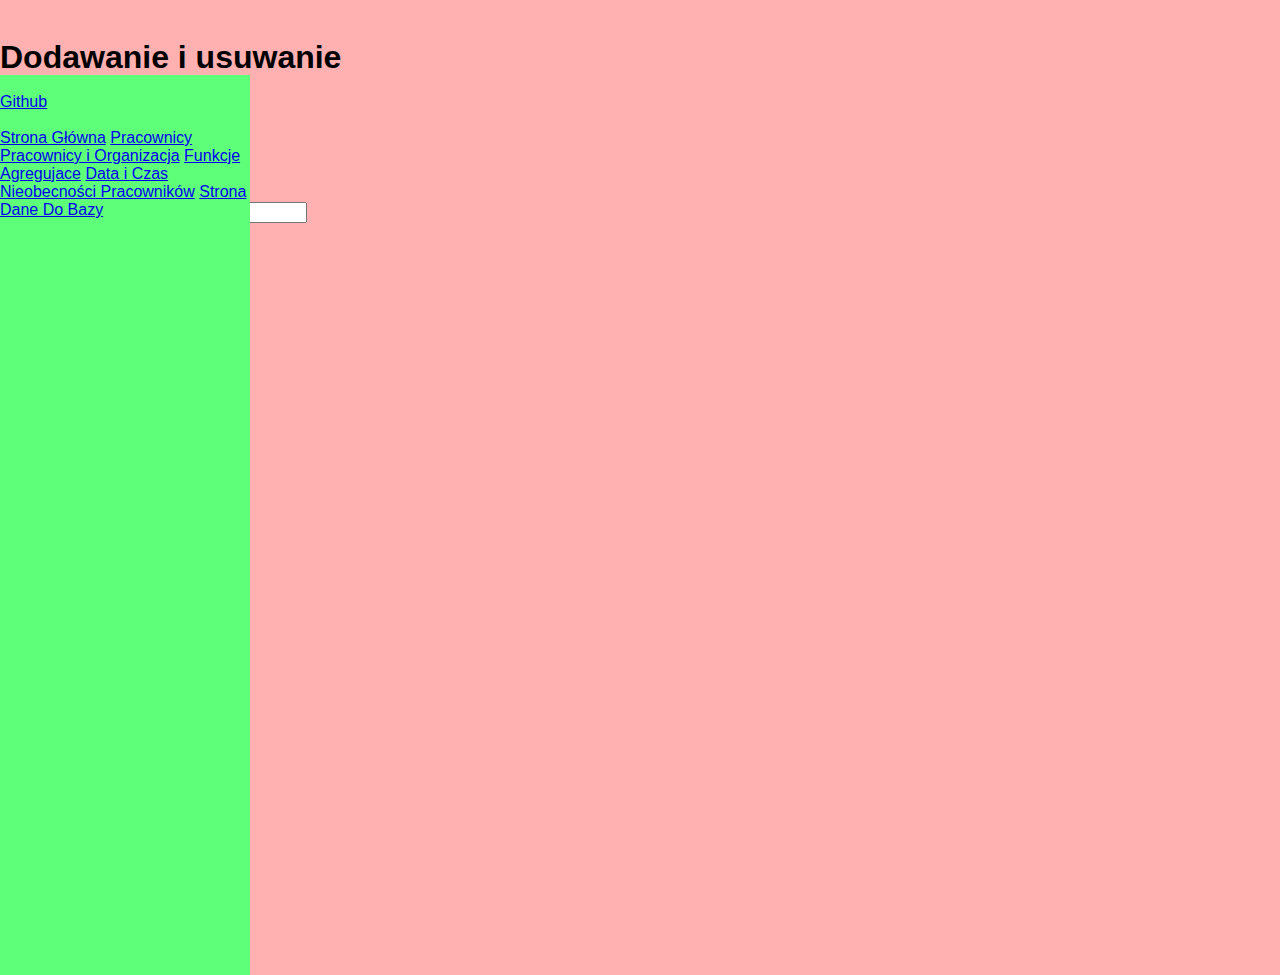
<file: daneDoBazy.html>
<!DOCTYPE html>
<html>
<head>
  <meta charset="utf-8">
  <meta name="viewport" content="width=device-width">
  <link rel="stylesheet" href="style.css">
  <title>Dane do Bazy</title>
</head>
<body>
<nav>
    <br>
    <a href="https://github.com/AD-2018/sql-php-pierwsza_strona-FilipJablonski">Github</a>
    <br>
    <br>
    <div class="nav">
         <a href="index.php">Strona Główna</a>  
         <a href="pracownicy.php">Pracownicy</a>
         <a href="pracownicy_organizacja.php">Pracownicy i Organizacja</a>   
         <a href="funkcje_agregujace.php">Funkcje Agregujace</a>  
         <a href="data_czas.php">Data i Czas</a>
         <a href="nieobecnosci.php">Nieobecności Pracowników</a>
         <a href="strona.php">Strona</a>
         <a href="daneDoBazy.html">Dane Do Bazy</a>
    </div>
    <br>
</nav> 
</br>
<h1>Dodawanie i usuwanie</h1>
<h3>dodawanie pracownika</h3>
<form action="insert.php" method="POST">
	<b>Imie:</b><input type="text" name="imie"><br>
	<b>Dział:</b><input type="text" name="dzial"></br>
	<b>Zarobki:</b><input type="text" name="zarobki"></br>
	<b>Data Urodzenia:</b><input type="text" name="data_urodzenia"></br>
	<input type="submit" value="dodaj pracownika">
</form>
<h3>usuwanie pracownika</h3>
<form action="delete.php" method="POST">
   <input type="number" name="id"></br>
   <input type="submit" value="USUŃ">
 </form>
</body>
</html>
</file>
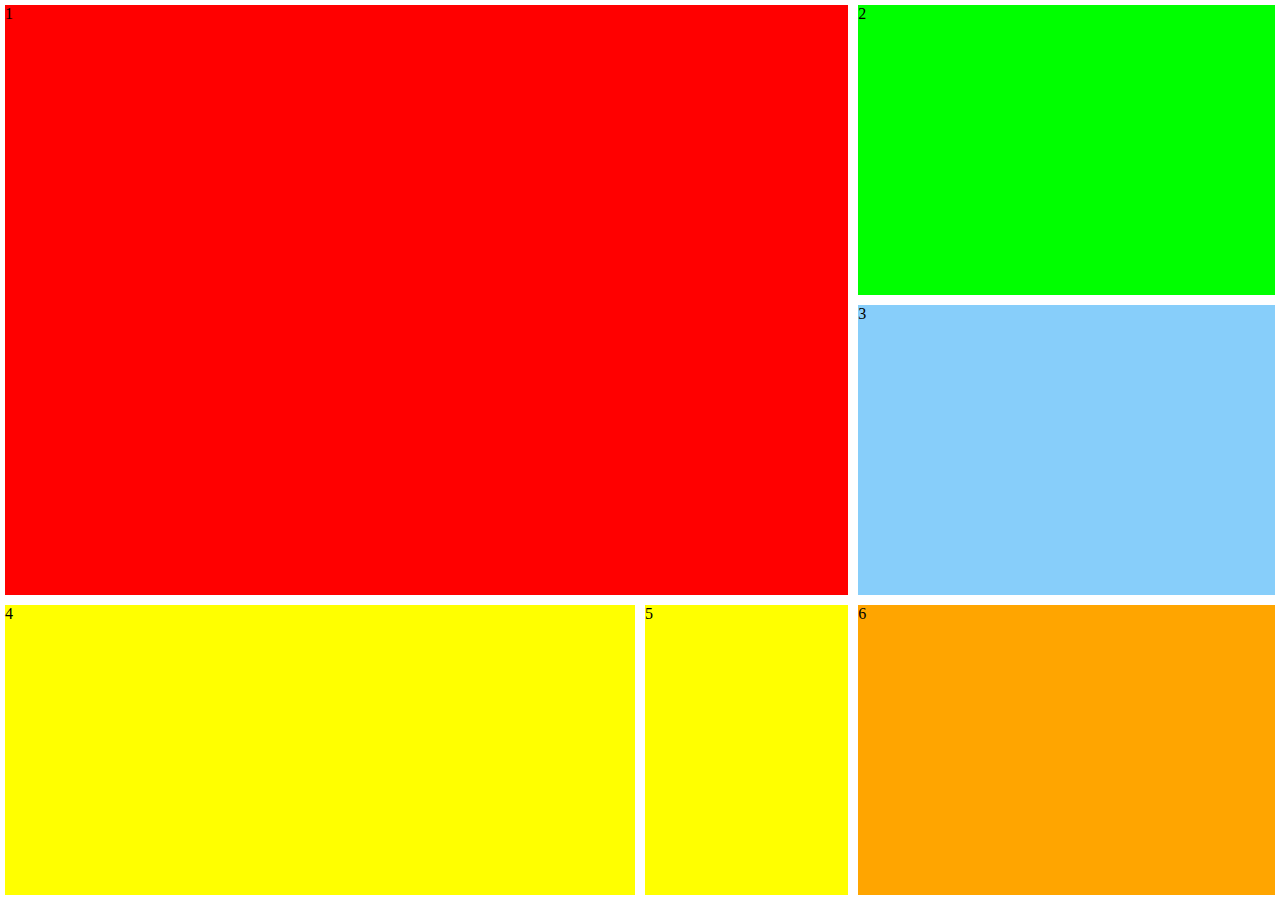
<file: grid/strona10.html>
<!DOCTYPE html>
<html>

<head>
    <title>Filip Jabłoński 3Ti</title>
    <meta charset="UTF-8">
    <link rel="stylesheet" href="Grid.css">
</head>

<body>
    <div class="str10">
        <div class="str10A">1</div>
        <div class="str10B">2</div>
        <div class="str10C">3</div>
        <div class="str10D">4</div>
        <div class="str10E">5</div>
        <div class="str10F">6</div>
    </div>
</body>

</html>
</file>
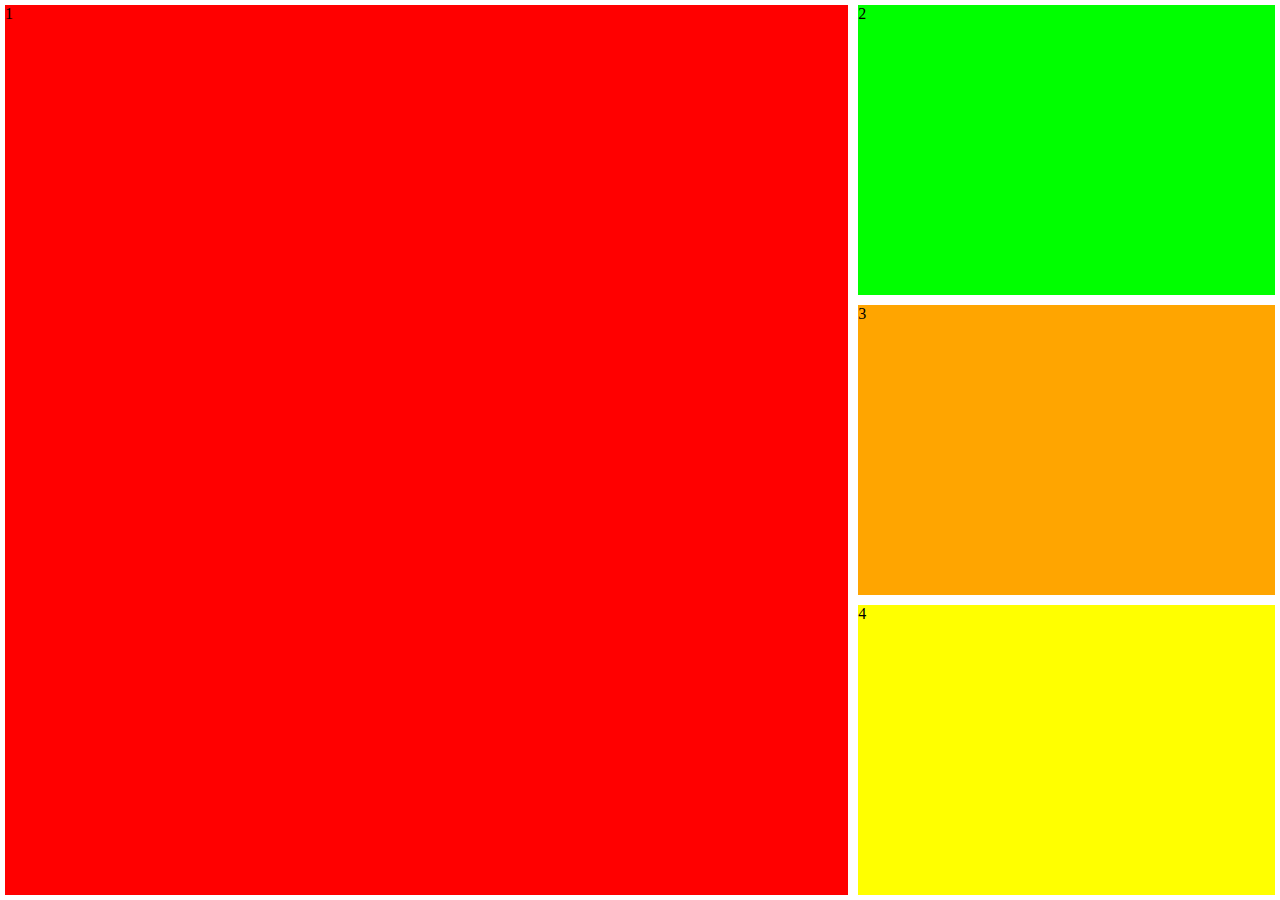
<file: grid/strona11.html>
<!DOCTYPE html>
<html>

<head>
    <title>Filip Jabłoński 3Ti</title>
    <meta charset="UTF-8">
    <link rel="stylesheet" href="Grid.css">
</head>

<body>
    <div class="str11">
        <div class="str11A">1</div>
        <div class="str11B">2</div>
        <div class="str11C">3</div>
        <div class="str11D">4</div>
    </div>
</body>

</html>
</file>
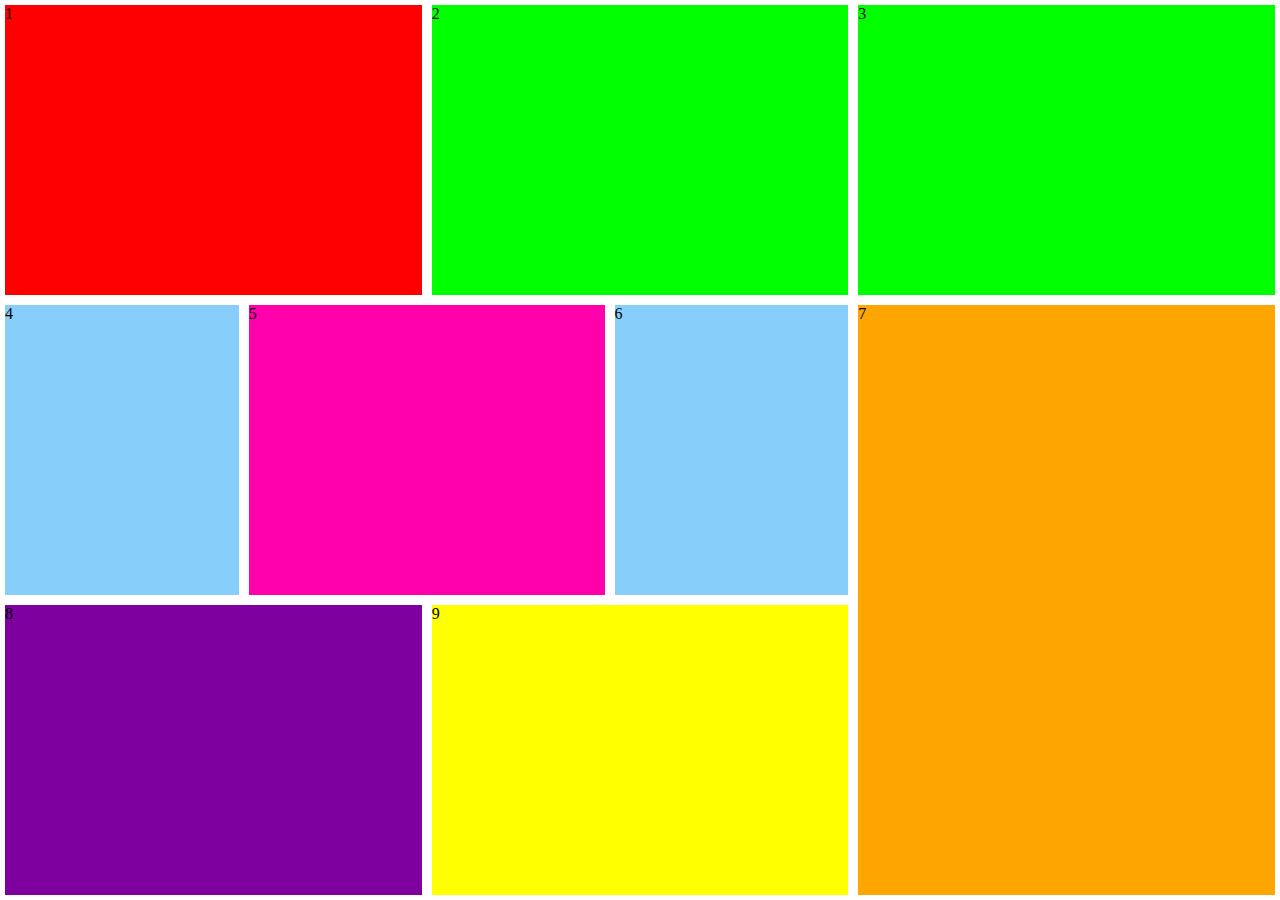
<file: grid/strona12.html>
<!DOCTYPE html>
<html>

<head>
    <title>Filip Jabłoński 3Ti</title>
    <meta charset="UTF-8">
    <link rel="stylesheet" href="Grid.css">
</head>

<body>
    <div class="str12">
        <div class="str12A">1</div>
        <div class="str12B">2</div>
        <div class="str12C">3</div>
        <div class="str12D">4</div>
        <div class="str12E">5</div>
        <div class="str12F">6</div>
        <div class="str12G">7</div>
        <div class="str12H">8</div>
        <div class="str12I">9</div>
    </div>
</body>

</html>
</file>
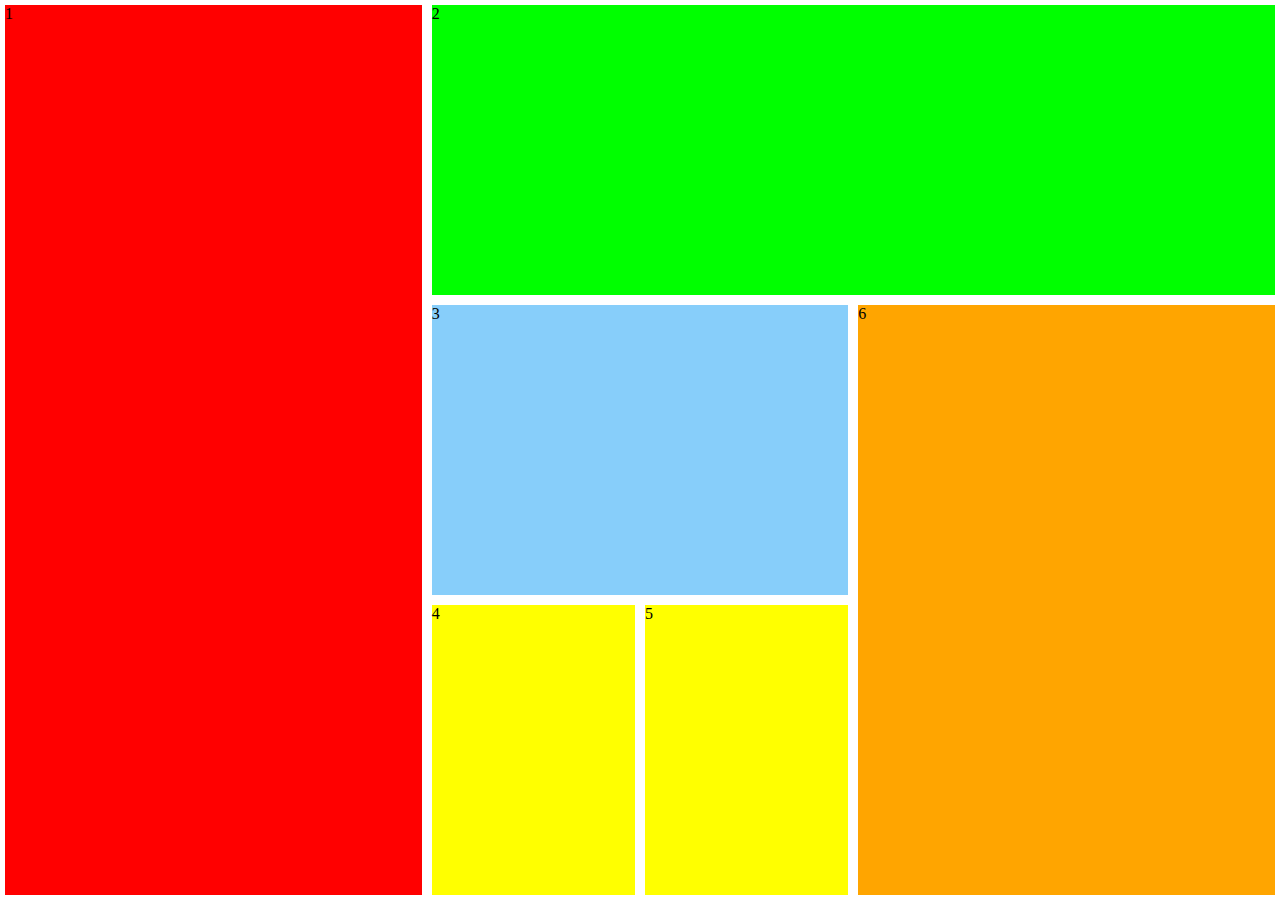
<file: grid/strona2.html>
<!DOCTYPE html>
<html>

<head>
    <title>Filip Jabłoński 3Ti</title>
    <meta charset="UTF-8">
    <link rel="stylesheet" href="Grid.css">
</head>

<body>
    <div class="str2">
        <div class="str2A">1</div>
        <div class="str2B">2</div>
        <div class="str2C">3</div>
        <div class="str2D">4</div>
        <div class="str2E">5</div>
        <div class="str2F">6</div>
    </div>
</body>

</html>
</file>
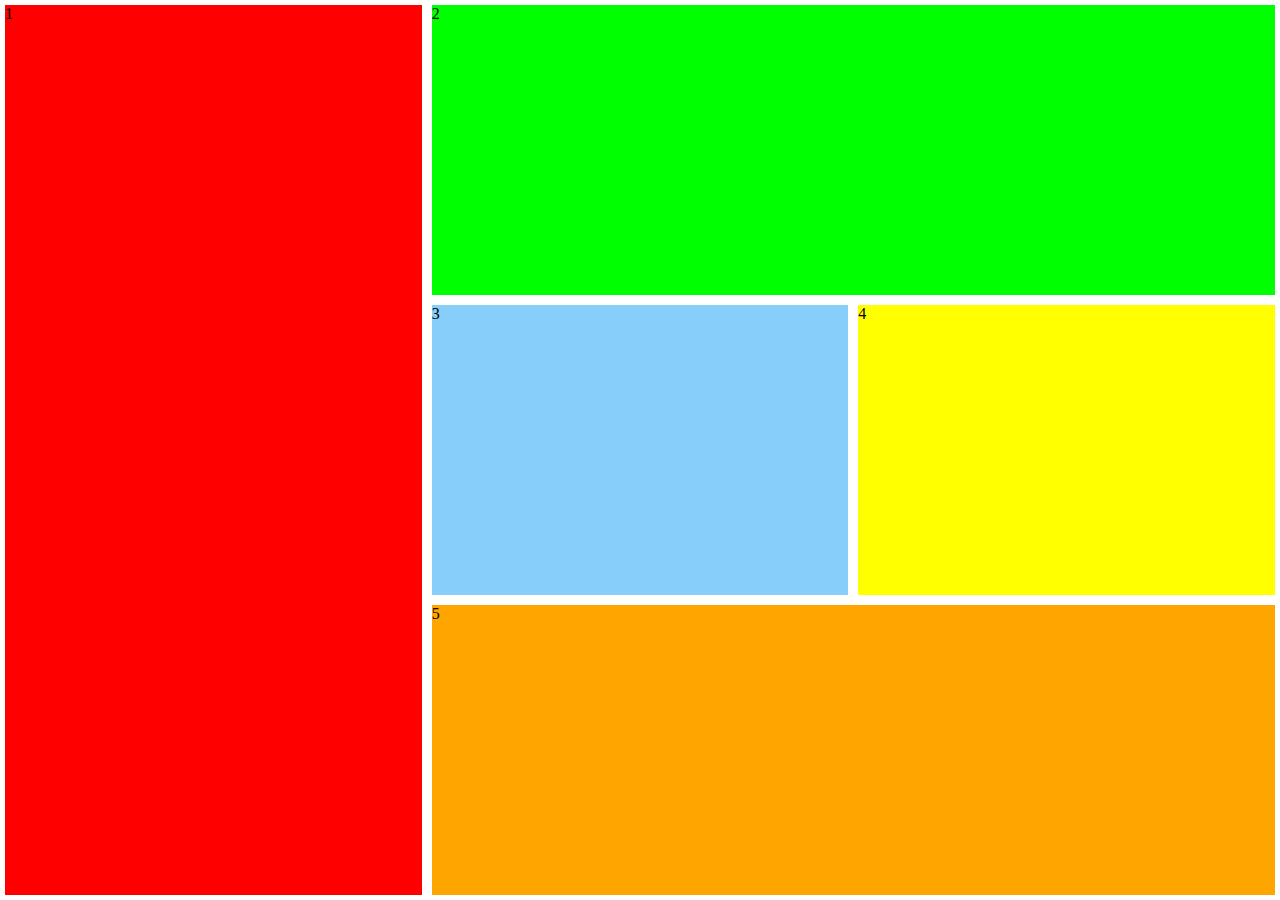
<file: grid/strona3.html>
<!DOCTYPE html>
<html>

<head>
    <title>Filip Jabłoński 3Ti</title>
    <meta charset="UTF-8">
    <link rel="stylesheet" href="Grid.css">
</head>

<body>
    <div class="str3">
        <div class="str1A">1</div>
        <div class="str1B">2</div>
        <div class="str1C">3</div>
        <div class="str1D">4</div>
        <div class="str1E">5</div>
    </div>
</body>

</html>
</file>
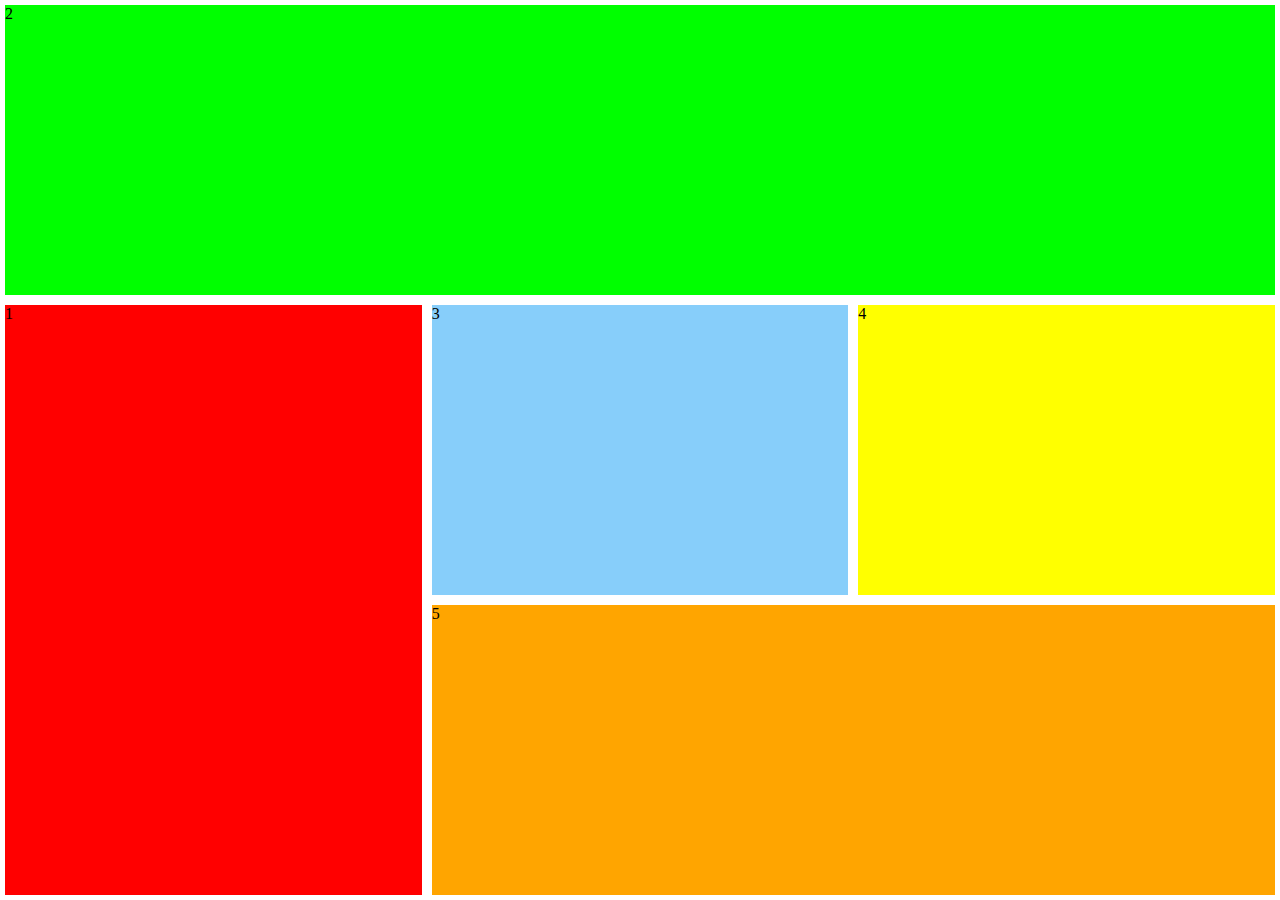
<file: grid/strona4.html>
<!DOCTYPE html>
<html>

<head>
    <title>Filip Jabłoński 3Ti</title>
    <meta charset="UTF-8">
    <link rel="stylesheet" href="Grid.css">
</head>

<body>
    <div class="str4">
        <div class="str4A">1</div>
        <div class="str4B">2</div>
        <div class="str4C">3</div>
        <div class="str4D">4</div>
        <div class="str4E">5</div>
    </div>
</body>

</html>
</file>
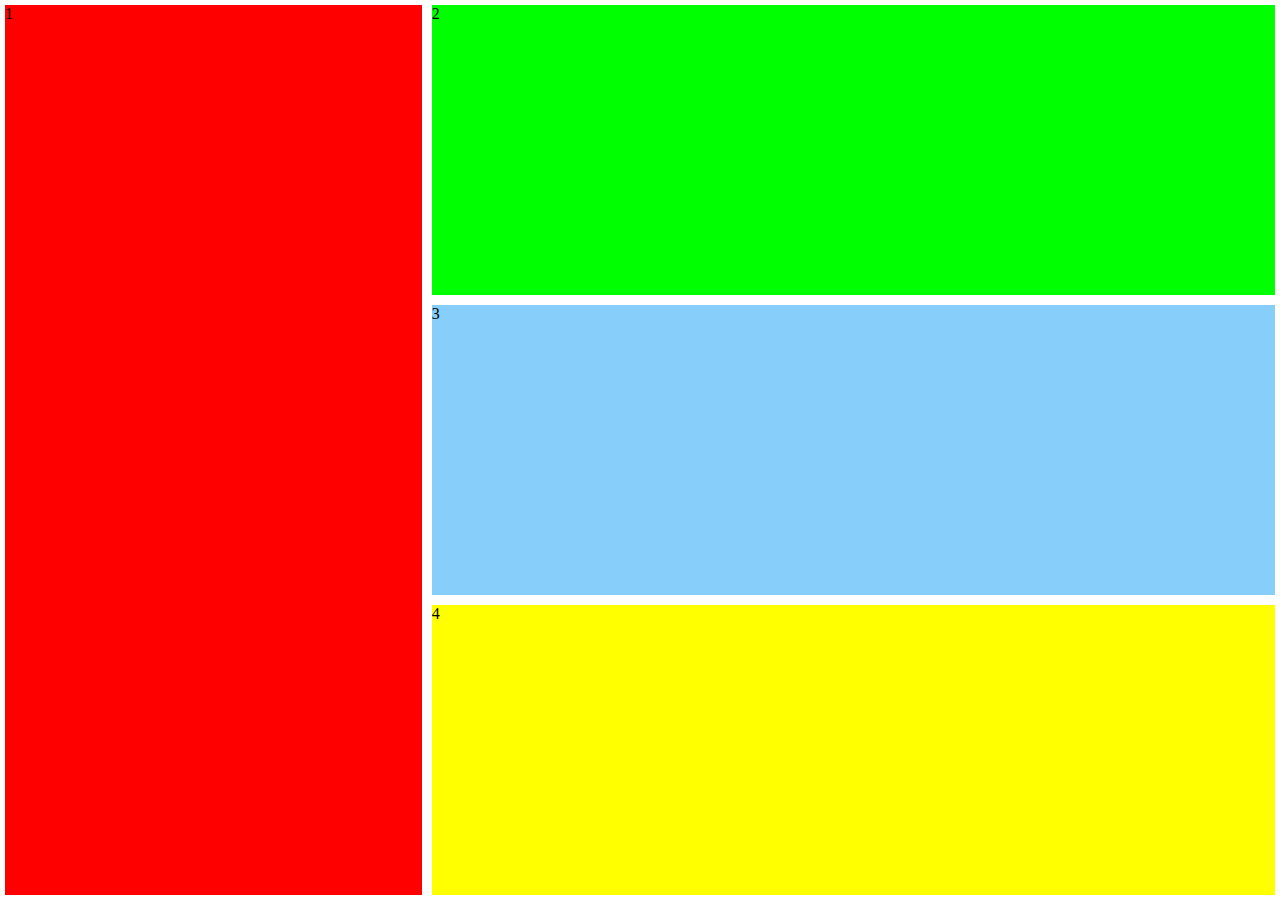
<file: grid/strona5.html>
<!DOCTYPE html>
<html>

<head>
    <title>Filip Jabłoński 3Ti</title>
    <meta charset="UTF-8">
    <link rel="stylesheet" href="Grid.css">
</head>

<body>
    <div class="str5">
        <div class="str5A">1</div>
        <div class="str5B">2</div>
        <div class="str5C">3</div>
        <div class="str5D">4</div>
    </div>
</body>

</html>
</file>
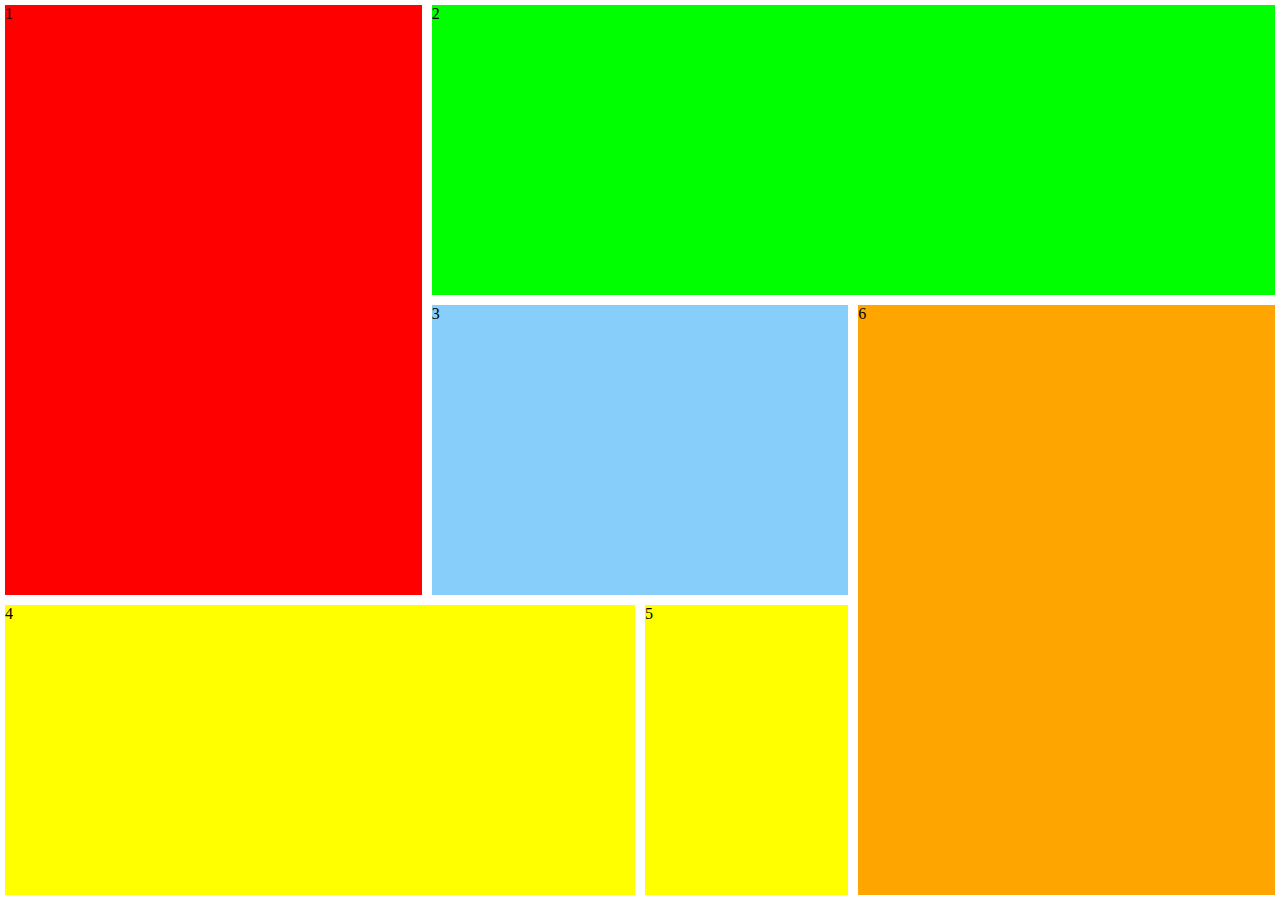
<file: grid/strona6.html>
<!DOCTYPE html>
<html>

<head>
    <title>Filip Jabłoński 3Ti</title>
    <meta charset="UTF-8">
    <link rel="stylesheet" href="Grid.css">
</head>

<body>
    <div class="str6">
        <div class="str6A">1</div>
        <div class="str6B">2</div>
        <div class="str6C">3</div>
        <div class="str6D">4</div>
        <div class="str6E">5</div>
        <div class="str6F">6</div>
    </div>
</body>

</html>
</file>
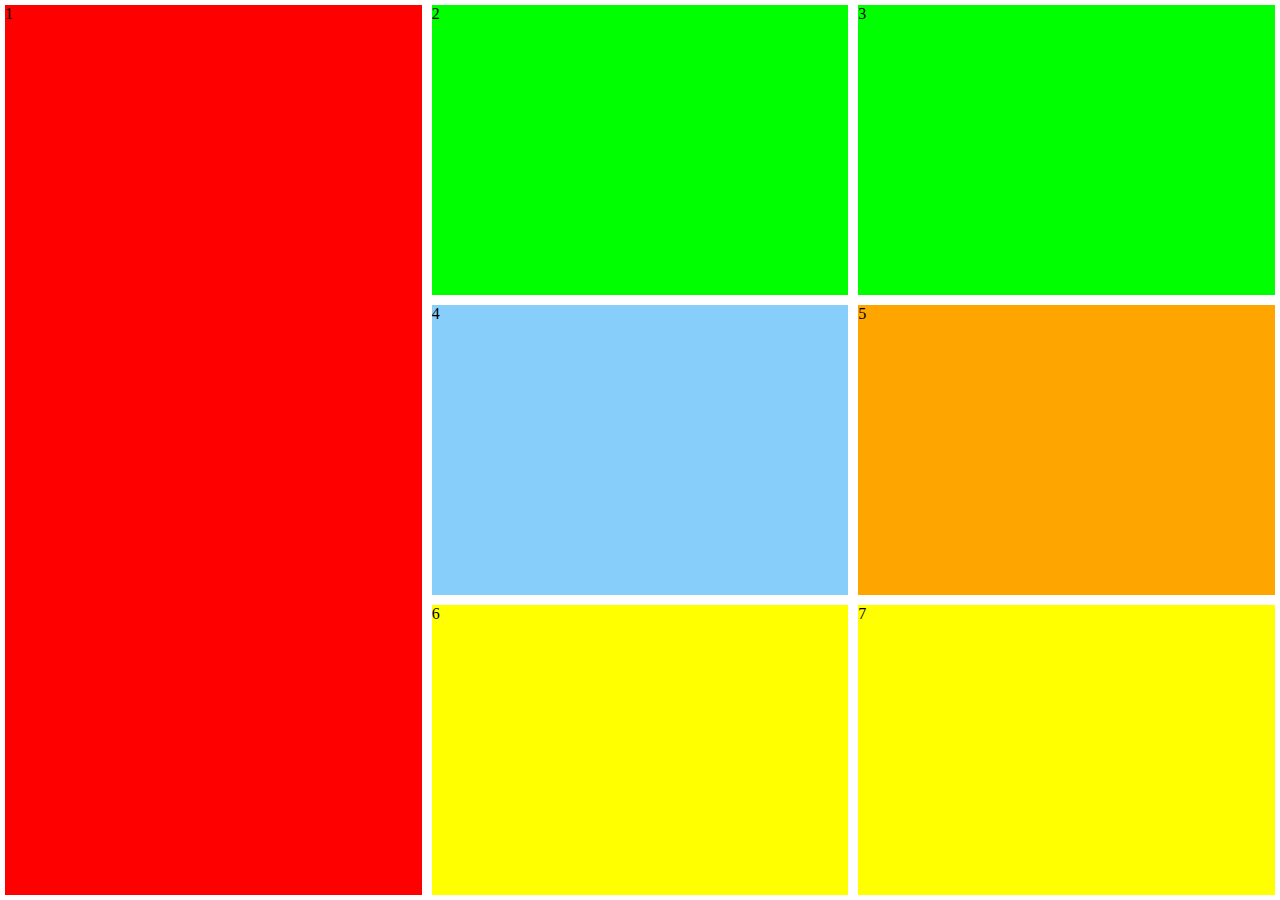
<file: grid/strona7.html>
<!DOCTYPE html>
<html>

<head>
    <title>Filip Jabłoński 3Ti</title>
    <meta charset="UTF-8">
    <link rel="stylesheet" href="Grid.css">
</head>

<body>
    <div class="str7">
        <div class="str7A">1</div>
        <div class="str7B">2</div>
        <div class="str7C">3</div>
        <div class="str7D">4</div>
        <div class="str7E">5</div>
        <div class="str7F">6</div>
        <div class="str7G">7</div>
    </div>
</body>

</html>
</file>
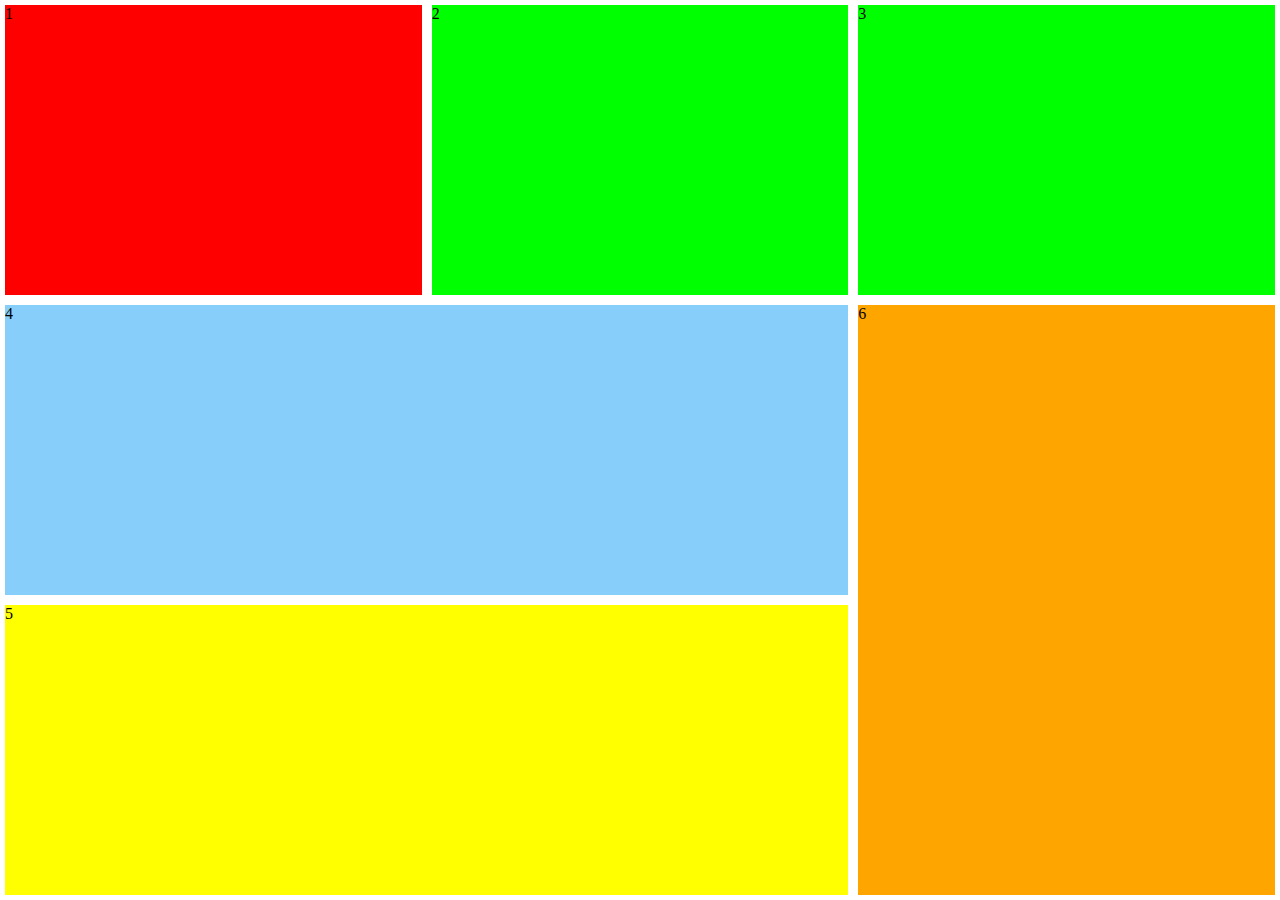
<file: grid/strona8.html>
<!DOCTYPE html>
<html>

<head>
    <title>Filip Jabłoński 3Ti</title>
    <meta charset="UTF-8">
    <link rel="stylesheet" href="Grid.css">
</head>

<body>
    <div class="str8">
        <div class="str8A">1</div>
        <div class="str8B">2</div>
        <div class="str8C">3</div>
        <div class="str8D">4</div>
        <div class="str8E">5</div>
        <div class="str8F">6</div>
    </div>
</body>

</html>
</file>
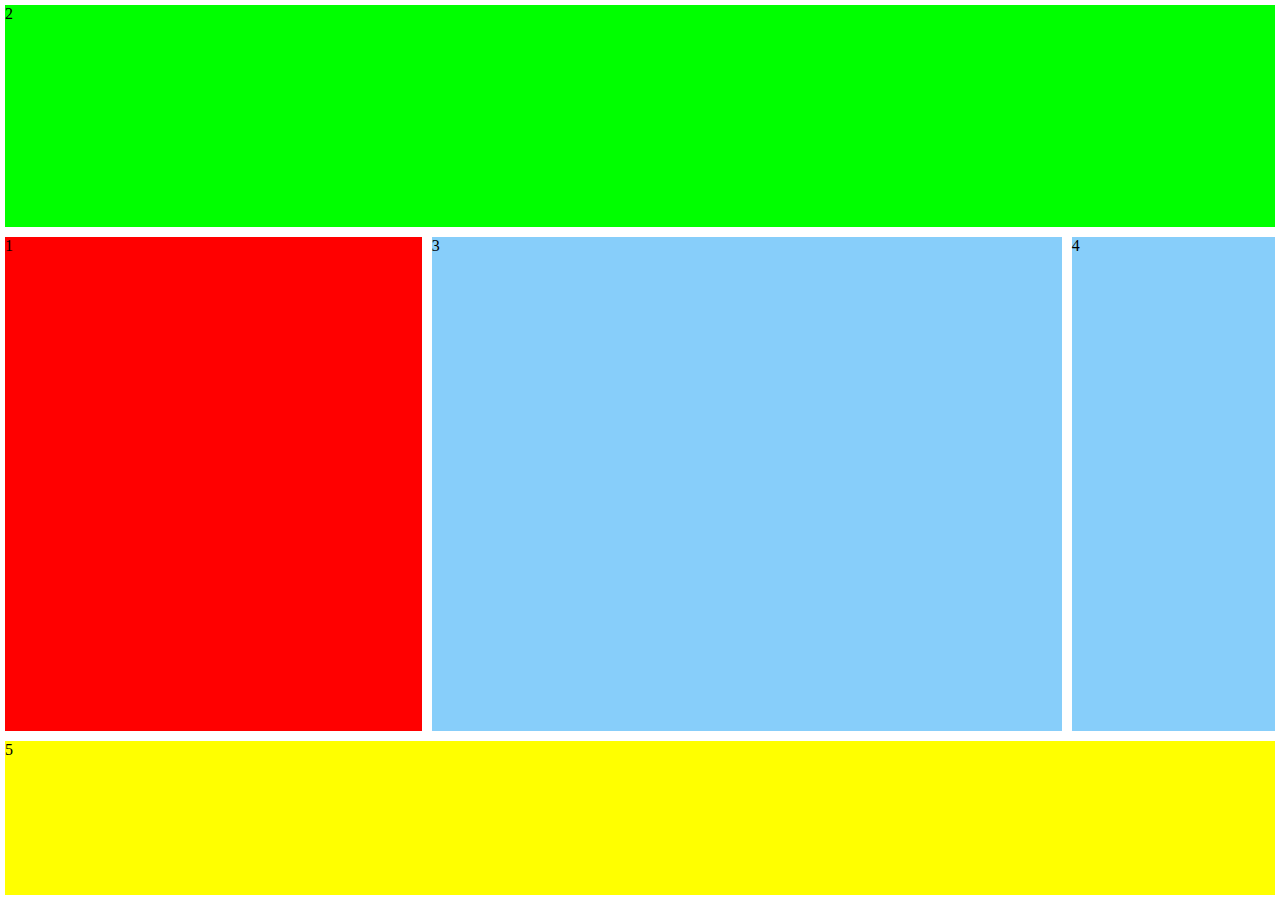
<file: grid/strona9.html>
<!DOCTYPE html>
<html>

<head>
    <title>Filip Jabłoński 3Ti</title>
    <meta charset="UTF-8">
    <link rel="stylesheet" href="Grid.css">
</head>

<body>
    <div class="str9">
        <div class="str9A">1</div>
        <div class="str9B">2</div>
        <div class="str9C">3</div>
        <div class="str9D">4</div>
        <div class="str9E">5</div>
    </div>
</body>

</html>
</file>
<file: style.css>
html {
    margin: 0;
    padding: 0;
}

body {
    margin: 0;
    font-family: sans-serif;
    background-color: #FFB0B0;
    animation: tlo 80s infinite;
}

@keyframes tlo {
    0% {
        background-color: #FFB0B0;
    }
    12.5% {
        background-color: #FFD5B0;
    }
    25% {
        background-color: #FFFEB0;
    }
    37.5% {
        background-color: #C6FFB0;
    }
    50% {
        background-color: #B0FFF1;
    }
    62.5% {
        background-color: #B0C2FF;
    }
    75% {
        background-color: #EEB0FF;
    }
    87.5% {
        background-color: #FFB0E7;
    }
    100% {
        background-color: #FFB0B0;
    }
}

table {
    border-collapse: collapse;
}

th {
    background-color: #2AAD00;
    height: 50px;
    text-align: center;
    color: #FFFFFF;
}

tr {
    background-color: #FFFFFF;
    text-align: center;
    color: #000000;
}

.zawartosc {
    position: relative;
    top: 100px;
    left: 275px;
    margin-right: 300px;
}

.baner {
    position: absolute;
    top: 0;
    text-align: center;
    height: 75px;
    background-color: #ff0000;
    width: 100%;
}

.banernapis {
    color: #ffffff;
}

.txt_lewo {
    background-color: #FFFFFF;
    text-align: left;
    color: #000000;
    width: 650px;
}

.gridStrony {
    list-style-type: none;
    margin-top: 1em;
    padding: 1rem;
    overflow: hidden;
    background-color: #333;
}

.gridLink {
    float: left;
    display: block;
    color: #ffffff;
    text-align: center;
    padding: 14px 16px;
    text-decoration: none;
    background-color: #5eff79;
}

.gridLink:hover {
    background-color: #ff5959;
    color: #ffffff;
}

nav div li a {
    margin-left: 10px;
    margin-right: 5px;
    display: block;
    color: #FFF;
    padding: 8px 16px;
    text-decoration: none;
    background-color: #ff5959;
}

nav div li {
    list-style-type: none;
    margin-left: 5px;
    padding: 0;
    width: 200px;
    background-color: #000000;
    margin-top: 10px;
}

nav div li a:hover {
    background-color: #ff00f2;
}

nav {
    position: absolute;
    top: 75px;
    display: inline-block;
    background-color: #5eff79;
    width: 250px;
    height: 100%;
}

.myInput {
    margin: 2rem;
}

.GitHub {
    background-color: #1845d6;
}

.Dane1 {
    padding: 1rem;
    background-color: #333;
    color: #ffffff;
    margin-top: 1rem;
}

.zielone {
    padding: 0.75rem;
    color: #ffffff;
    background-color: #2AAD00;
}

.szare {
    padding: 0.75rem;
    color: #ffffff;
    background-color: #A9A9A9;
}

.tlo_zielony {
    background-color: #2AAD00;
    color: #ffffff;
}

.tabela_kik {
    border-collapse: collapse;
    width: 600px;
    height: 150px;
}

.tr_kik {
    height: 150px;
}

.big_kik {
    font-size: 500%;
}

.button_kik {
    background-color: #2AAD00;
    border: none;
    color: #FFFFFF;
    padding: 1rem;
    text-align: center;
    display: block;
    font-size: 25px;
    cursor: pointer;
    border-radius: 5rem;
}

.do_lewej {
    float: left;
    display: block;
}

.do_prawej {
    float: right;
    display: block;
}

.margin_left {
    padding: 1rem;
    margin-left: 1rem;
}

.Dane2 {
    padding: 1rem;
    background-color: #1B1B1B;
    color: #ffffff;
    height: 700px;
    margin-top: 0.5rem;
    margin-right: 0.5rem;
    display: inline-block;
}

.Dane3 {
    padding: 1rem;
    background-color: #333;
    color: #ffffff;
    margin-top: 0.5rem;
    margin-right: 0.5rem;
    height: 700px;
    display: inline-block;
}

.Dane4 {
    padding: 1rem;
    background-color: #333;
    color: #ffffff;
    margin-top: 1rem;
    height: 300px;
}

.Dane5 {
    padding: 1rem;
    background-color: #333;
    color: #ffffff;
    text-align: center;
}

.tab_bibl {
    margin-left: auto;
    margin-right: auto;
    text-align: center;
    width: 50%;
}

.button_bibl {
    background-color: #A9A9A9;
    border: none;
    color: #FFFFFF;
    padding: 1rem;
    text-align: center;
    display: block;
    font-size: 15px;
    cursor: pointer;
    border-radius: 5rem;
    margin-left: auto;
    margin-right: auto;
}

.Dane6 {
    padding: 1rem;
    background-color: #333;
    color: #ffffff;
}

.Dane7 {
    display: inline-block;
}
</file>
<file: grid/Grid.css>
* {
    padding: 0;
    margin: 0;
    color: black;
}

table {
    border-collapse: collapse;
}

th {
    background-color: #2AAD00;
    height: 50px;
    text-align: center;
    color: #FFFFFF;
}

tr {
    background-color: #FFFFFF;
    text-align: center;
    color: #000000;
}

.str1 {
    height: 100vh;
    display: grid;
    grid-template-columns: repeat(3, 1fr);
    grid-template-areas: "a b d" "a c d" "a e d";
}

.str1A {
    background-color: red;
    grid-area: a;
    margin: 5px;
}

.str1B {
    background-color: lime;
    grid-area: b;
    margin: 5px;
}

.str1C {
    background-color: lightskyblue;
    grid-area: c;
    margin: 5px;
}

.str1D {
    background-color: yellow;
    grid-area: d;
    margin: 5px;
}

.str1E {
    background-color: orange;
    grid-area: e;
    margin: 5px;
}


/*=========================================================================================================*/

.str2 {
    height: 100vh;
    display: grid;
    grid-template-columns: repeat(6, 1fr);
    grid-template-areas: "a a b b b b" "a a c c f f" "a a d e f f";
}

.str2A {
    background-color: red;
    grid-area: a;
    margin: 5px;
}

.str2B {
    background-color: lime;
    grid-area: b;
    margin: 5px;
}

.str2C {
    background-color: lightskyblue;
    grid-area: c;
    margin: 5px;
}

.str2D {
    background-color: yellow;
    grid-area: d;
    margin: 5px;
}

.str2E {
    background-color: yellow;
    grid-area: e;
    margin: 5px;
}

.str2F {
    background-color: orange;
    grid-area: f;
    margin: 5px;
}


/*=========================================================================================================*/

.str3 {
    height: 100vh;
    display: grid;
    grid-template-columns: repeat(3, 1fr);
    grid-template-areas: "a b b" "a c d" "a e e";
}

.str3A {
    background-color: red;
    grid-area: a;
    margin: 5px;
}

.str3B {
    background-color: lime;
    grid-area: b;
    margin: 5px;
}

.str3C {
    background-color: lightskyblue;
    grid-area: c;
    margin: 5px;
}

.str3D {
    background-color: yellow;
    grid-area: d;
    margin: 5px;
}

.str3E {
    background-color: yellow;
    grid-area: e;
    margin: 5px;
}

.str3F {
    background-color: orange;
    grid-area: f;
    margin: 5px;
}


/*=========================================================================================================*/

.str2 {
    height: 100vh;
    display: grid;
    grid-template-columns: repeat(6, 1fr);
    grid-template-areas: "a a b b b b" "a a c c f f" "a a d e f f";
}

.str2A {
    background-color: red;
    grid-area: a;
    margin: 5px;
}

.str2B {
    background-color: lime;
    grid-area: b;
    margin: 5px;
}

.str2C {
    background-color: lightskyblue;
    grid-area: c;
    margin: 5px;
}

.str2D {
    background-color: yellow;
    grid-area: d;
    margin: 5px;
}

.str2E {
    background-color: yellow;
    grid-area: e;
    margin: 5px;
}

.str2F {
    background-color: orange;
    grid-area: f;
    margin: 5px;
}


/*=========================================================================================================*/

.str4 {
    height: 100vh;
    display: grid;
    grid-template-columns: repeat(3, 1fr);
    grid-template-areas: "b b b" "a c d" "a e e";
}

.str4A {
    background-color: red;
    grid-area: a;
    margin: 5px;
}

.str4B {
    background-color: lime;
    grid-area: b;
    margin: 5px;
}

.str4C {
    background-color: lightskyblue;
    grid-area: c;
    margin: 5px;
}

.str4D {
    background-color: yellow;
    grid-area: d;
    margin: 5px;
}

.str4F {
    background-color: yellow;
    grid-area: f;
    margin: 5px;
}

.str4E {
    background-color: orange;
    grid-area: e;
    margin: 5px;
}


/*=========================================================================================================*/

.str5 {
    height: 100vh;
    display: grid;
    grid-template-columns: repeat(3, 1fr);
    grid-template-areas: "a b b" "a c c" "a d d";
}

.str5A {
    background-color: red;
    grid-area: a;
    margin: 5px;
}

.str5B {
    background-color: lime;
    grid-area: b;
    margin: 5px;
}

.str5C {
    background-color: lightskyblue;
    grid-area: c;
    margin: 5px;
}

.str5D {
    background-color: yellow;
    grid-area: d;
    margin: 5px;
}

.str5E {
    background-color: yellow;
    grid-area: e;
    margin: 5px;
}

.str5F {
    background-color: orange;
    grid-area: f;
    margin: 5px;
}


/*=========================================================================================================*/

.str6 {
    height: 100vh;
    display: grid;
    grid-template-columns: repeat(6, 1fr);
    grid-template-areas: "a a b b b b" "a a c c f f" "d d d e f f";
}

.str6A {
    background-color: red;
    grid-area: a;
    margin: 5px;
}

.str6B {
    background-color: lime;
    grid-area: b;
    margin: 5px;
}

.str6C {
    background-color: lightskyblue;
    grid-area: c;
    margin: 5px;
}

.str6D {
    background-color: yellow;
    grid-area: d;
    margin: 5px;
}

.str6E {
    background-color: yellow;
    grid-area: e;
    margin: 5px;
}

.str6F {
    background-color: orange;
    grid-area: f;
    margin: 5px;
}


/*=========================================================================================================*/

.str7 {
    height: 100vh;
    display: grid;
    grid-template-columns: repeat(3, 1fr);
    grid-template-areas: "a b c" "a d e" "a f g";
}

.str7A {
    background-color: red;
    grid-area: a;
    margin: 5px;
}

.str7B {
    background-color: lime;
    grid-area: b;
    margin: 5px;
}

.str7C {
    background-color: lime;
    grid-area: c;
    margin: 5px;
}

.str7D {
    background-color: lightskyblue;
    grid-area: d;
    margin: 5px;
}

.str7E {
    background-color: orange;
    grid-area: e;
    margin: 5px;
}

.str7F {
    background-color: yellow;
    grid-area: f;
    margin: 5px;
}

.str7G {
    background-color: yellow;
    grid-area: g;
    margin: 5px;
}


/*=========================================================================================================*/

.str8 {
    height: 100vh;
    display: grid;
    grid-template-columns: repeat(6, 1fr);
    grid-template-areas: "a a b b c c" "d d d d f f" "e e e e f f";
}

.str8A {
    background-color: red;
    grid-area: a;
    margin: 5px;
}

.str8B {
    background-color: lime;
    grid-area: b;
    margin: 5px;
}

.str8C {
    background-color: lime;
    grid-area: c;
    margin: 5px;
}

.str8D {
    background-color: lightskyblue;
    grid-area: d;
    margin: 5px;
}

.str8E {
    background-color: yellow;
    grid-area: e;
    margin: 5px;
}

.str8F {
    background-color: orange;
    grid-area: f;
    margin: 5px;
}


/*=========================================================================================================*/

.str9 {
    height: 100vh;
    display: grid;
    grid-template-columns: repeat(6, 1fr);
    grid-template-areas: "b b b b b b" "b b b b b b" "b b b b b b" "a a c c c d" "a a c c c d" "a a c c c d" "a a c c c d" "a a c c c d" "a a c c c d" "a a c c c d" "e e e e e e" "e e e e e e";
}

.str9A {
    background-color: red;
    grid-area: a;
    margin: 5px;
}

.str9B {
    background-color: lime;
    grid-area: b;
    margin: 5px;
}

.str9C {
    background-color: lightskyblue;
    grid-area: c;
    margin: 5px;
}

.str9D {
    background-color: lightskyblue;
    grid-area: d;
    margin: 5px;
}

.str9E {
    background-color: yellow;
    grid-area: e;
    margin: 5px;
}


/*=========================================================================================================*/

.str10 {
    height: 100vh;
    display: grid;
    grid-template-columns: repeat(6, 1fr);
    grid-template-areas: "a a a a b b" "a a a a c c" "d d d e f f";
}

.str10A {
    background-color: red;
    grid-area: a;
    margin: 5px;
}

.str10B {
    background-color: lime;
    grid-area: b;
    margin: 5px;
}

.str10C {
    background-color: lightskyblue;
    grid-area: c;
    margin: 5px;
}

.str10D {
    background-color: yellow;
    grid-area: d;
    margin: 5px;
}

.str10E {
    background-color: yellow;
    grid-area: e;
    margin: 5px;
}

.str10F {
    background-color: orange;
    grid-area: f;
    margin: 5px;
}


/*=========================================================================================================*/

.str11 {
    height: 100vh;
    display: grid;
    grid-template-columns: repeat(6, 1fr);
    grid-template-areas: "a a a a b b" "a a a a c c" "a a a a d d";
}

.str11A {
    background-color: red;
    grid-area: a;
    margin: 5px;
}

.str11B {
    background-color: lime;
    grid-area: b;
    margin: 5px;
}

.str11C {
    background-color: orange;
    grid-area: c;
    margin: 5px;
}

.str11D {
    background-color: yellow;
    grid-area: d;
    margin: 5px;
}


/*=========================================================================================================*/

.str12 {
    height: 100vh;
    display: grid;
    grid-template-columns: repeat(21, 1fr);
    grid-template-areas: "a a a a a a a b b b b b b b c c c c c c c" "d d d d e e e e e e f f f f g g g g g g g" "h h h h h h h i i i i i i i g g g g g g g";
}

.str12A {
    background-color: red;
    grid-area: a;
    margin: 5px;
}

.str12B {
    background-color: lime;
    grid-area: b;
    margin: 5px;
}

.str12C {
    background-color: lime;
    grid-area: c;
    margin: 5px;
}

.str12D {
    background-color: lightskyblue;
    grid-area: d;
    margin: 5px;
}

.str12E {
    background-color: rgb(255, 0, 170);
    grid-area: e;
    margin: 5px;
}

.str12F {
    background-color: lightskyblue;
    grid-area: f;
    margin: 5px;
}

.str12G {
    background-color: orange;
    grid-area: g;
    margin: 5px;
}

.str12H {
    background-color: rgb(126, 0, 158);
    grid-area: h;
    margin: 5px;
}

.str12I {
    background-color: yellow;
    grid-area: i;
    margin: 5px;
}
</file>
